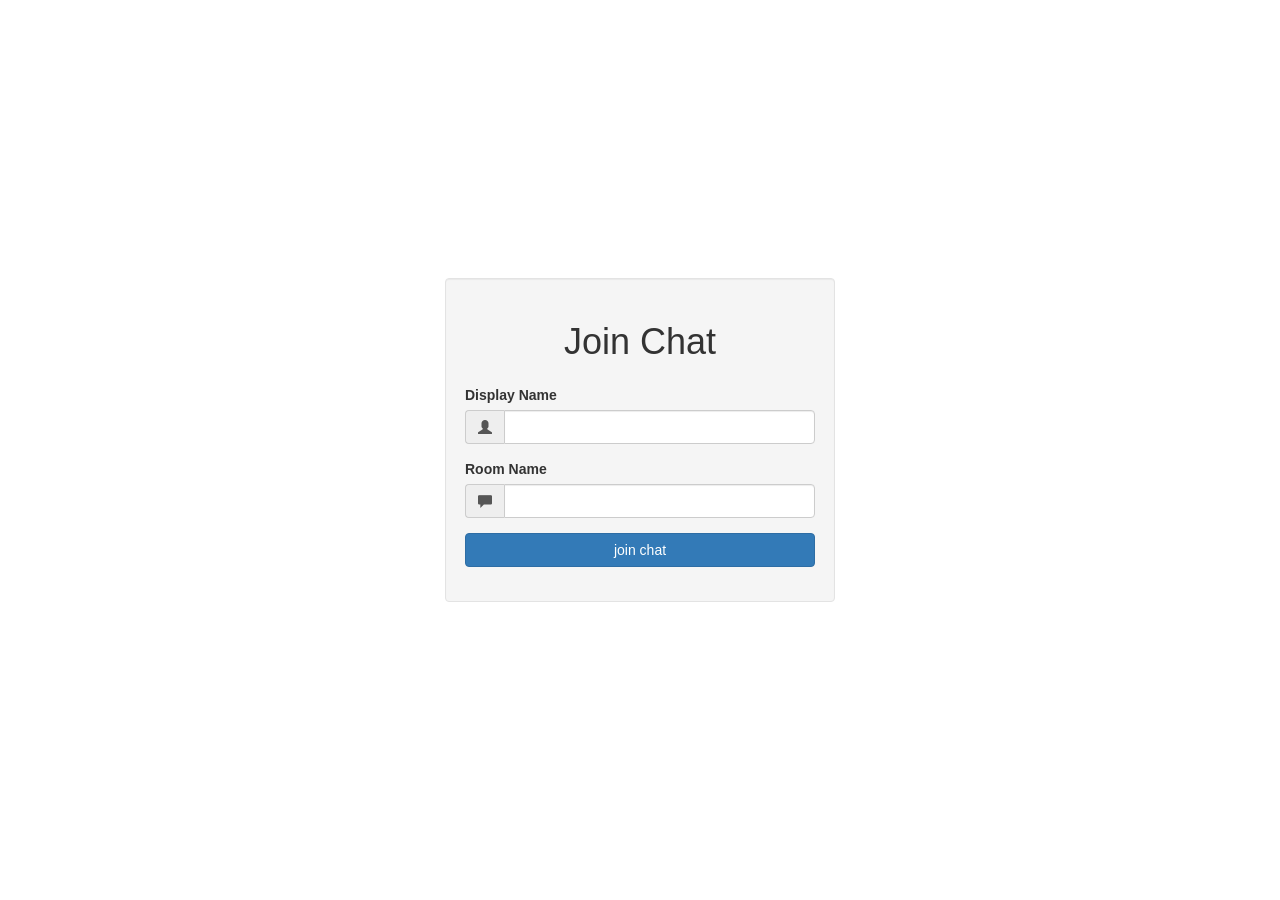
<file: public/index.html>
<!DOCTYPE html>
<html>
	<head>
		<meta charset="UTF-8" />
		<title>Socket.io Basics</title>
		<link rel="stylesheet" href="./css/bootstrap.min.css" />
		<link rel="stylesheet" href="./css/styles.css" />
	</head>
	<body>
		<div class="vertical-center">
			<div class="container">
				<div class="row">
					<div class="col-md-4 col-md-offset-4 well">
						<h1 class="text-center">Join Chat</h1>

						<form action="/chat.html">
							<div class="form-group">
								<label>Display Name</label>
								<div class="input-group">
									<span class="input-group-addon">
										<i class="glyphicon glyphicon-user"></i>
									</span>
									<input type="text" name="name" class="form-control" />
								</div>
							</div>

							<div class="form-group">
								<label>Room Name</label>
								<div class="input-group">
									<span class="input-group-addon">
										<i class="glyphicon glyphicon-comment"></i>
									</span>
									<input type="text" name="room" class="form-control" />
								</div>
							</div>

							<div class="form-group">
								<input type="submit" value="join chat" class="btn btn-primary btn-block" />
							</div>
						</form>
					</div>
				</div>
			</div>
		</div>
	</body>
</html>
</file>
<file: public/css/styles.css>
.vertical-center{
	min-height: 100vh;
	margin: 0;
	display: flex;
	align-items: center;
}

h1{
	margin: 24px 0;
}

.messages p{
	margin: 6px 0;
}
</file>
